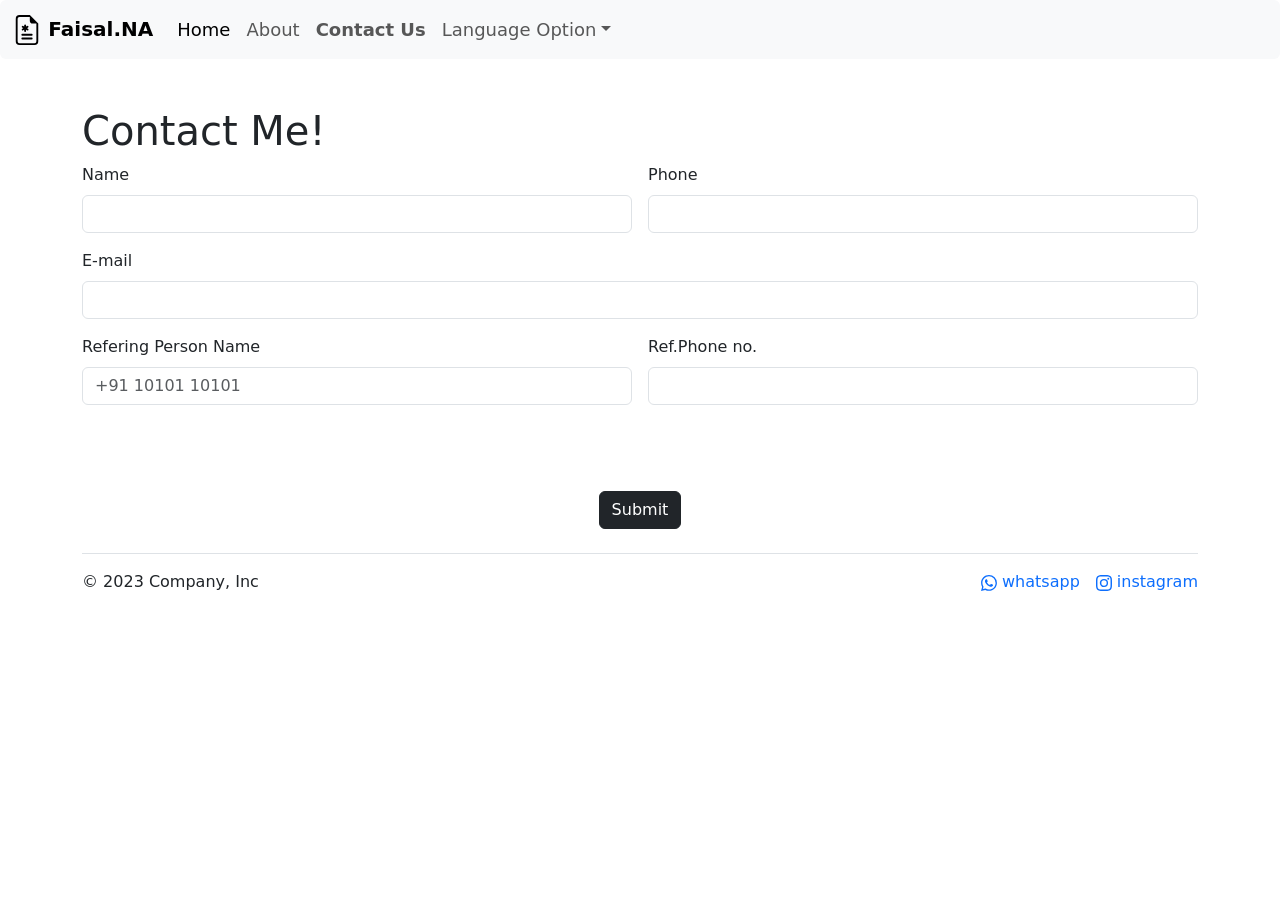
<file: contact.html>
<!DOCTYPE html>
<html lang="en">
<head>
    <meta charset="UTF-8">
    <meta name="viewport" content="width=device-width, initial-scale=1.0">
    <title>Faisal.NA</title>
    <link href="https://cdn.jsdelivr.net/npm/bootstrap@5.3.0/dist/css/bootstrap.min.css" rel="stylesheet" integrity="sha384-9ndCyUaIbzAi2FUVXJi0CjmCapSmO7SnpJef0486qhLnuZ2cdeRhO02iuK6FUUVM" crossorigin="anonymous">
</head>
<body>

    <nav class="navbar navbar-expand-lg bg-body-tertiary rounded" style="font-size: 18px;">
        <div class="container-fluid">
          <a class="navbar-brand" href="./index.html"> <img src="./file-earmark-medical.svg" alt="image" height="30px"> <strong>Faisal.NA</strong></a>
          <button class="navbar-toggler" type="button" data-bs-toggle="collapse" data-bs-target="#navbarsExample09" aria-controls="navbarsExample09" aria-expanded="false" aria-label="Toggle navigation">
            <span class="navbar-toggler-icon"></span>
          </button>
    
          <div class="collapse navbar-collapse" id="navbarsExample09">
            <ul class="navbar-nav me-auto mb-2 mb-lg-0">
              <li class="nav-item">
                <a class="nav-link active" aria-current="page" href="./index.html">Home</a>
              </li>
              <li class="nav-item">
                <a class="nav-link" href="./about.html">About</a>
              </li>
              <li class="nav-item">
                <a class="nav-link" href="./contact.html"><strong>Contact Us</strong></a>
              </li>
              <li class="nav-item dropdown">
                <a class="nav-link dropdown-toggle" href="#" data-bs-toggle="dropdown" aria-expanded="false">Language Option</a>
                <ul class="dropdown-menu">
                  <li><a class="dropdown-item" href="./aboutTA.html">Tamil</a></li>
                  <li><a class="dropdown-item" href="./about.html">English</a></li>
                </ul>
              </li>
            </ul>
          </div>
        </div>
    </nav>

    <div class="container mt-5">
      <h1>Contact Me!</h1>
      <form class="row g-3" action="https://formsubmit.co/27cf15ea3423b378f2315f8dd2a704b0" method="POST">
        <!-- Honeypot -->
        <input type="text" name="_honey" style="display: none;">

        <!-- Disable Captcha -->
        <input type="hidden" name="_captcha" value="false">

        <input type="hidden" name="_next" value="thankyou.html" >

        <div class="col-md-6">
          <label for="Name" class="form-label">Name</label>
          <input type="text" class="form-control" name="Name" required>
        </div>
        <div class="col-md-6">
          <label for="Phone" class="form-label">Phone</label>
          <input type="text" class="form-control" name="Phone" required>
        </div>
        <div class="col-md-12">
          <label for="emailInfo" class="form-label">E-mail</label>
          <input type="email" class="form-control" name="email" >
        </div>
        <div class="col-md-6">
          <label for="ref.name" class="form-label">Refering Person Name</label>
          <input type="text" class="form-control" name="name" placeholder="+91 10101 10101">
        </div>
        <div class="col-md-6">
          <label for="ref.phone" class="form-label">Ref.Phone no.</label>
          <input type="text" class="form-control" name="ref.phone" required>
        </div>
        <div class="col-md-12" style="display: flex; align-items: center; justify-content: center;padding-top: 70px;">
          <button type="submit" class="btn btn-dark">Submit</button>
        </div>
      </form>
  </div>
    
    <div class="container">
        <footer class="d-flex flex-wrap justify-content-between align-items-center py-3 my-4 border-top">
          <div class="col-md-4 d-flex align-items-center">
            <span class="mb-3 mb-md-0">© 2023 Company, Inc</span>
          </div>
    
          <ul class="nav col-md-4 justify-content-end list-unstyled d-flex">
            <li class="ms-3"><a class="text-decoration-none" href="#"><svg xmlns="http://www.w3.org/2000/svg" width="16" height="16" fill="currentColor" class="bi bi-whatsapp" viewBox="0 0 16 16">
              <path d="M13.601 2.326A7.854 7.854 0 0 0 7.994 0C3.627 0 .068 3.558.064 7.926c0 1.399.366 2.76 1.057 3.965L0 16l4.204-1.102a7.933 7.933 0 0 0 3.79.965h.004c4.368 0 7.926-3.558 7.93-7.93A7.898 7.898 0 0 0 13.6 2.326zM7.994 14.521a6.573 6.573 0 0 1-3.356-.92l-.24-.144-2.494.654.666-2.433-.156-.251a6.56 6.56 0 0 1-1.007-3.505c0-3.626 2.957-6.584 6.591-6.584a6.56 6.56 0 0 1 4.66 1.931 6.557 6.557 0 0 1 1.928 4.66c-.004 3.639-2.961 6.592-6.592 6.592zm3.615-4.934c-.197-.099-1.17-.578-1.353-.646-.182-.065-.315-.099-.445.099-.133.197-.513.646-.627.775-.114.133-.232.148-.43.05-.197-.1-.836-.308-1.592-.985-.59-.525-.985-1.175-1.103-1.372-.114-.198-.011-.304.088-.403.087-.088.197-.232.296-.346.1-.114.133-.198.198-.33.065-.134.034-.248-.015-.347-.05-.099-.445-1.076-.612-1.47-.16-.389-.323-.335-.445-.34-.114-.007-.247-.007-.38-.007a.729.729 0 0 0-.529.247c-.182.198-.691.677-.691 1.654 0 .977.71 1.916.81 2.049.098.133 1.394 2.132 3.383 2.992.47.205.84.326 1.129.418.475.152.904.129 1.246.08.38-.058 1.171-.48 1.338-.943.164-.464.164-.86.114-.943-.049-.084-.182-.133-.38-.232z"/>
            </svg> whatsapp</a></li>
            <li class="ms-3"><a class="text-decoration-none" href="#"><svg xmlns="http://www.w3.org/2000/svg" width="16" height="16" fill="currentColor" class="bi bi-instagram" viewBox="0 0 16 16">
              <path d="M8 0C5.829 0 5.556.01 4.703.048 3.85.088 3.269.222 2.76.42a3.917 3.917 0 0 0-1.417.923A3.927 3.927 0 0 0 .42 2.76C.222 3.268.087 3.85.048 4.7.01 5.555 0 5.827 0 8.001c0 2.172.01 2.444.048 3.297.04.852.174 1.433.372 1.942.205.526.478.972.923 1.417.444.445.89.719 1.416.923.51.198 1.09.333 1.942.372C5.555 15.99 5.827 16 8 16s2.444-.01 3.298-.048c.851-.04 1.434-.174 1.943-.372a3.916 3.916 0 0 0 1.416-.923c.445-.445.718-.891.923-1.417.197-.509.332-1.09.372-1.942C15.99 10.445 16 10.173 16 8s-.01-2.445-.048-3.299c-.04-.851-.175-1.433-.372-1.941a3.926 3.926 0 0 0-.923-1.417A3.911 3.911 0 0 0 13.24.42c-.51-.198-1.092-.333-1.943-.372C10.443.01 10.172 0 7.998 0h.003zm-.717 1.442h.718c2.136 0 2.389.007 3.232.046.78.035 1.204.166 1.486.275.373.145.64.319.92.599.28.28.453.546.598.92.11.281.24.705.275 1.485.039.843.047 1.096.047 3.231s-.008 2.389-.047 3.232c-.035.78-.166 1.203-.275 1.485a2.47 2.47 0 0 1-.599.919c-.28.28-.546.453-.92.598-.28.11-.704.24-1.485.276-.843.038-1.096.047-3.232.047s-2.39-.009-3.233-.047c-.78-.036-1.203-.166-1.485-.276a2.478 2.478 0 0 1-.92-.598 2.48 2.48 0 0 1-.6-.92c-.109-.281-.24-.705-.275-1.485-.038-.843-.046-1.096-.046-3.233 0-2.136.008-2.388.046-3.231.036-.78.166-1.204.276-1.486.145-.373.319-.64.599-.92.28-.28.546-.453.92-.598.282-.11.705-.24 1.485-.276.738-.034 1.024-.044 2.515-.045v.002zm4.988 1.328a.96.96 0 1 0 0 1.92.96.96 0 0 0 0-1.92zm-4.27 1.122a4.109 4.109 0 1 0 0 8.217 4.109 4.109 0 0 0 0-8.217zm0 1.441a2.667 2.667 0 1 1 0 5.334 2.667 2.667 0 0 1 0-5.334z"/>
            </svg> instagram</a></li>
          </ul>
        </footer>
    </div>

    <script src="https://cdn.jsdelivr.net/npm/bootstrap@5.3.0/dist/js/bootstrap.bundle.min.js" integrity="sha384-geWF76RCwLtnZ8qwWowPQNguL3RmwHVBC9FhGdlKrxdiJJigb/j/68SIy3Te4Bkz" crossorigin="anonymous"></script>

</body>
</html>
</file>
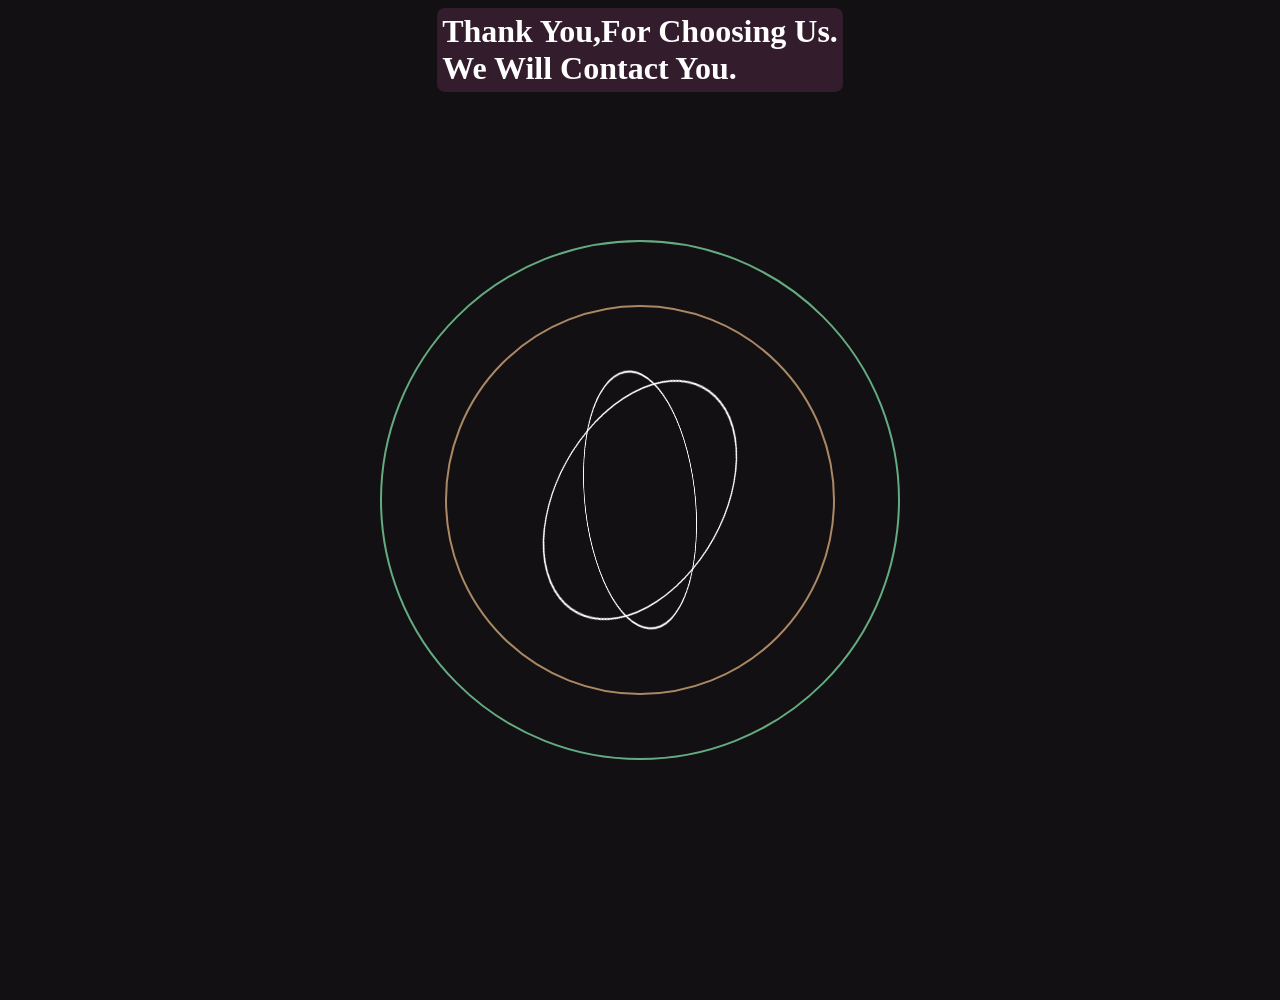
<file: thankyou.html>
<!DOCTYPE html>
<html lang="en">
<head>
    <style>
        @keyframes spin3D{
            from {
                transform: rotate3d(.5,.5,.5, 360deg);
            }
            to{
                transform: rotate3d(0deg);
            }
        }
        *{
            box-sizing: border-box;
        }
        body {
            min-height: 100vh;
            background-color: #121012;
            display: flex;
            justify-content: center;
            flex-wrap: wrap;
            align-items: center;
        }

        h1{
            justify-content: center;
            align-items: center;
            margin: 0;
            padding: 5px;
            background-color: #331D2C;
            color: white;
            border-radius: 8px;
        }

        .spinner-box {
            width: 900px;
            height: 900px;
            display: flex;
            justify-content: center;
            align-items: center;
            background-color: transparent;
        }
        .leo{
            position: absolute;
            display: flex;
            justify-content: center;
            align-items: center;
            border-radius: 50%;
        }

        .blue-orbit {
            width: 665px;
            height: 665px;
            border: 2px solid #91daffa5;
            -webkit-animation: spin3D 3s linear
            .2s infinite;
        }

        .green-orbit {
            width: 520px;
            height: 520px;
            border: 2px solid #91ffbfa5;
            -webkit-animation: spin3D 2s linear
            0s infinite;
        }

        .red-orbit {
            width: 390px;
            height: 390px;
            border: 2px solid #ffca91a5;
            -webkit-animation: spin3D 1s linear
             0s infinite;
        }
        .white-orbit {
            width: 260px;
            height: 260px;
            border: 2px solid #ffffff;
            -webkit-animation: spin3D 10s linear
             0s infinite;
        }
        .w1 {
            transform: rotate3D(1, 1, 1, 120deg);
        }
        .w2 {
            transform: rotate3D(1, 2, .5, 120deg);
        }
        .w3 {
            transform: rotate3D(.5, 1, 2, 120deg);
        }

    </style>
</head>
<body>
    <h1>Thank You,For Choosing Us.<br>
        We Will Contact You.</h1>

    <div class="spinner-box"></div>
    <div class="blue-orbot leo"></div>
    <div class="green-orbit leo"></div>
    <div class="red-orbit leo"></div>
    <div class="white-orbit w1 leo">
    </div><div class="white-orbit w2 leo">
    </div><div class="white-orbit w3 leo">
    </div>
</body>
</html>
</file>
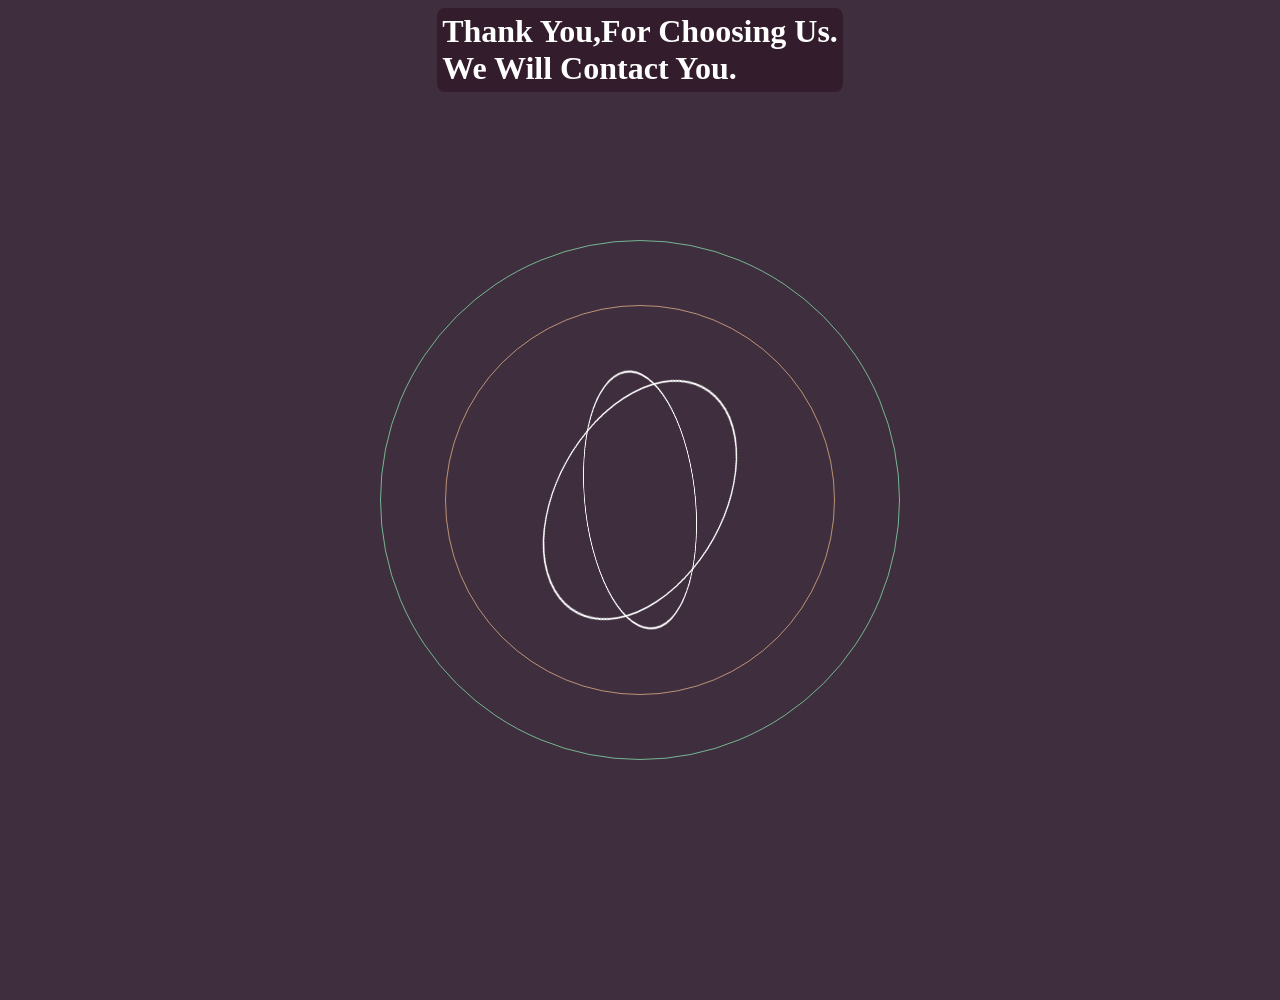
<file: thankyou.html.html>
<!DOCTYPE html>
<html lang="en">
<head>
    <style>
        @keyframes spin3D{
            from {
                transform: rotate3d(.5,.5,.5, 360deg);
            }
            to{
                transform: rotate3d(0deg);
            }
        }
        *{
            box-sizing: border-box;
        }
        body {
            min-height: 100vh;
            background-color: #3F2E3E;
            display: flex;
            justify-content: center;
            flex-wrap: wrap;
            align-items: center;
        }

        h1{
            justify-content: center;
            align-items: center;
            margin: 0;
            padding: 5px;
            background-color: #331D2C;
            color: white;
            border-radius: 8px;
        }

        .spinner-box {
            width: 900px;
            height: 900px;
            display: flex;
            justify-content: center;
            align-items: center;
            background-color: transparent;
        }
        .leo{
            position: absolute;
            display: flex;
            justify-content: center;
            align-items: center;
            border-radius: 50%;
        }

        .blue-orbit {
            width: 665px;
            height: 665px;
            border: 1px solid #91daffa5;
            -webkit-animation: spin3D 3s linear
            .2s infinite;
        }

        .green-orbit {
            width: 520px;
            height: 520px;
            border: 1px solid #91ffbfa5;
            -webkit-animation: spin3D 2s linear
            0s infinite;
        }

        .red-orbit {
            width: 390px;
            height: 390px;
            border: 1px solid #ffca91a5;
            -webkit-animation: spin3D 1s linear
             0s infinite;
        }
        .white-orbit {
            width: 260px;
            height: 260px;
            border: 2px solid #ffffff;
            -webkit-animation: spin3D 10s linear
             0s infinite;
        }
        .w1 {
            transform: rotate3D(1, 1, 1, 120deg);
        }
        .w2 {
            transform: rotate3D(1, 2, .5, 120deg);
        }
        .w3 {
            transform: rotate3D(.5, 1, 2, 120deg);
        }

    </style>
</head>
<body>
    <h1>Thank You,For Choosing Us.<br>
        We Will Contact You.</h1>

    <div class="spinner-box"></div>
    <div class="blue-orbot leo"></div>
    <div class="green-orbit leo"></div>
    <div class="red-orbit leo"></div>
    <div class="white-orbit w1 leo">
    </div><div class="white-orbit w2 leo">
    </div><div class="white-orbit w3 leo">
    </div>
</body>
</html>
</file>
